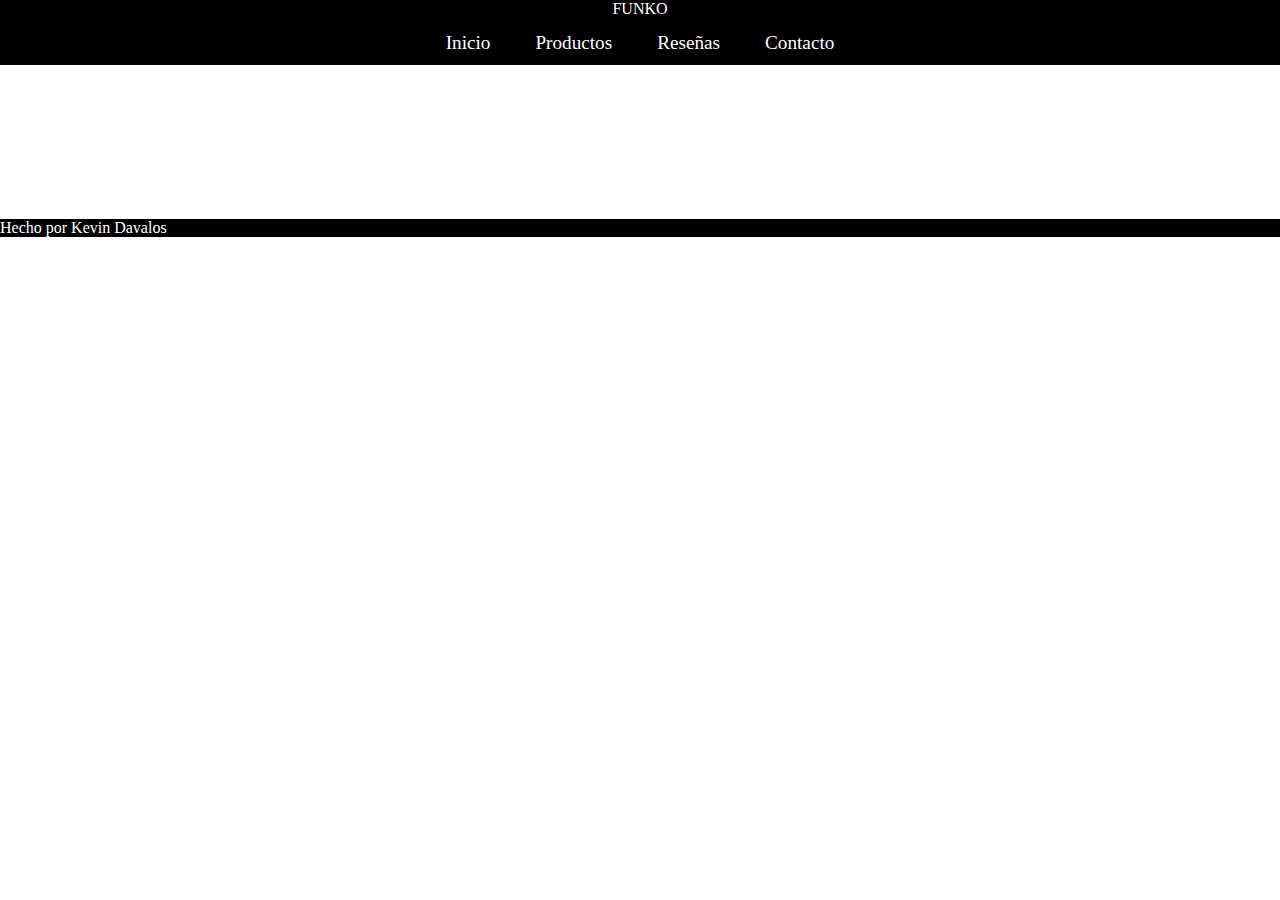
<file: index.html>
<!DOCTYPE html>
<html lang="es">
<head>
    <meta charset="UTF-8">
    <meta name="viewport" content="width=device-width, initial-scale=1.0">
    <link rel="stylesheet" href="/css/style.css">
    <title>Document</title>
</head>
<body>
    <header>
        <a class="logo">FUNKO</a>
        <nav>
            <ul>
                <li><a class="nav_menu" href="index.html">Inicio</a></li>
                <li><a class="nav_menu" href="./sections/productos.html">Productos</a></li>
                <li><a class="nav_menu" href="./sections/reseñas.html">Reseñas</a></li>
                <li><a class="nav_menu" href="./sections/contacto.html">Contacto</a></li>
            </ul>
        </nav>
    </header>
    <main>
        <section>
            <iframe src="https://www.youtube.com/embed/CIW-xPHAXzw" title="Marvel Funko Presents: Chimichangas" frameborder="0" allow="accelerometer; autoplay; clipboard-write; encrypted-media; gyroscope; picture-in-picture; web-share" referrerpolicy="strict-origin-when-cross-origin" allowfullscreen></iframe>
        </section>
    </main>
    <footer>
        Hecho por Kevin Davalos
    </footer>
</body>
</html>
</file>
<file: css/style.css>
*{
    padding: 0;
    margin: 0;
    box-sizing: border-box;
    text-decoration: none;
    list-style: none;
}

/* Grilla General */
body{
    /* height: 100vh; */
    display: grid;
    grid-template-areas: "header" "main" "footer";
    grid-template-columns: auto;
    grid-template-rows: repeat(3, auto);
    @media (min-width: 426px){
        grid-template-areas: 
        "header header"
        "main main"
        "footer footer";
        grid-template-columns: repeat(2,auto);
    }

    @media (min-width: 769px){
        grid-template-areas: 
        "header header header"
        "main main main"
        "footer footer footer";
        grid-template-columns: repeat(3,auto);
    }
}

/* HEADER */
header{
    /* width: 100%;
    display: flex;
    height: 3rem;
    align-items: center;
    justify-content: space-around;
    max-width: 100vw; */
    grid-area: header;
    background-color: #000000;
    height: auto;
    display: flex;
    flex-direction: column;
    align-items: center;
    padding-bottom: 0.2em;
}
.logo{
    color: #ffffff;
    height: 1.5em;
}
/* nav{
    height: 40px;
} */
li{
    /* align-items: center; */
    margin: 8px 0px;
}
ul{
    display: flex;
    gap: 5px;
    /* align-content: center; */
    
}

.nav_menu{
    padding: 9px 20px;
    font-size: 1.2em;
    color: #ffffff;
}
.nav_menu:hover{
    background-color: #6e95cb;
}

/* MAIN */
main{
    grid-area: main;
}

iframe{
    /* width: 30rem;
    height: 15rem; */
    width: 300px;
    height: autos;
}


/* FOOTER */
footer{
    grid-area: footer;
    background-color: #000000;
    color: #ffffff;
    /* height: 4rem;
    display: flex;
    align-items: center;
    justify-content: center; */
}

/* Tablet */
@media (min-width: 426px){   
}

/* Desktop */
@media (min-width: 769px){
}
</file>
